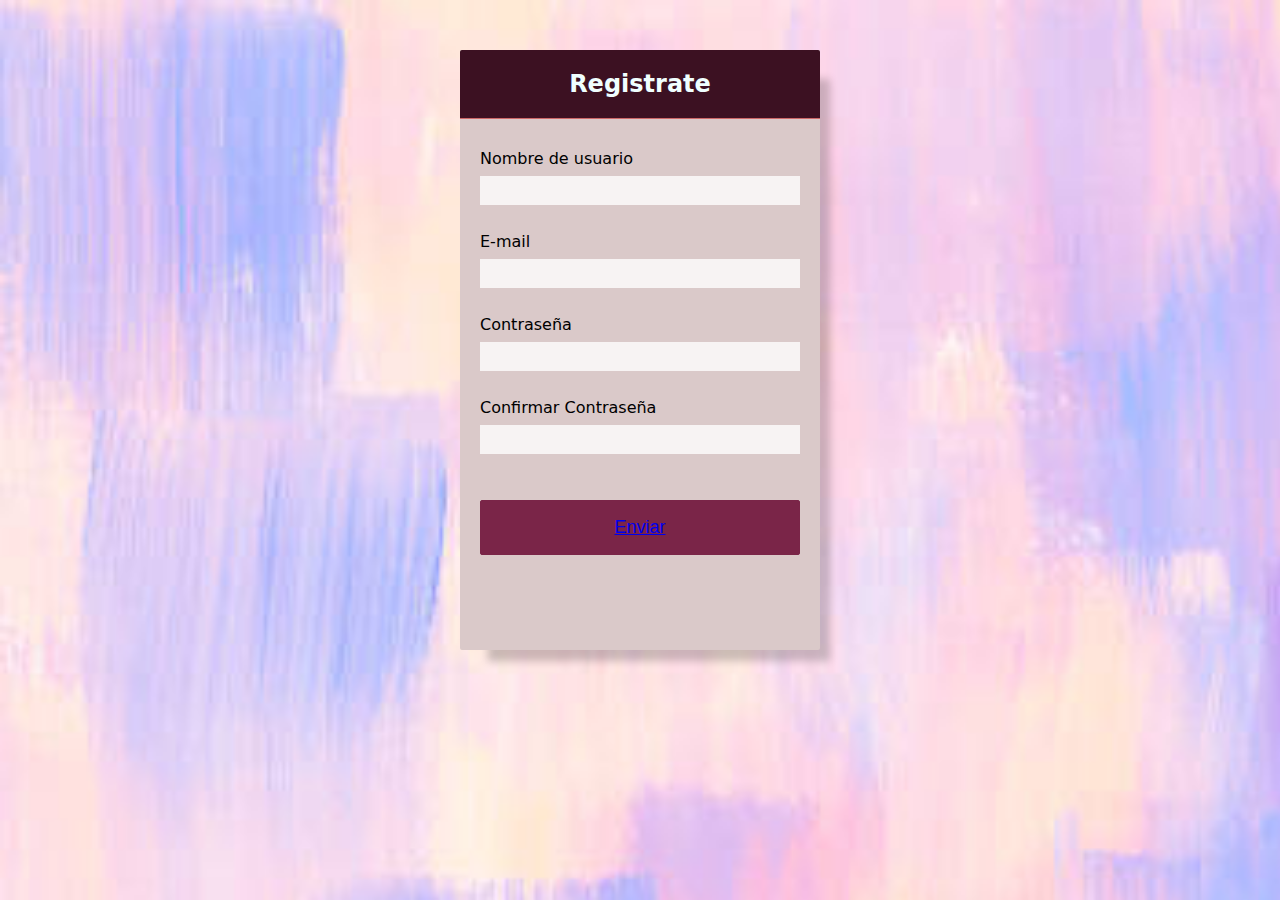
<file: index.html>
<!DOCTYPE html>
<html lang="en">
<head>
    <meta charset="UTF-8">
    <meta name="viewport" content="width=device-width, initial-scale=1.0">

    <link rel="stylesheet" href="style.css">
    <script src="https://www.google.com/recaptcha/api.js" async defer></script>


    <title>Registrarse</title>

</head>
<body>
    <div class="contenedor">
        <div class="titulo">
            <h2>Registrate</h2>
        </div>
        <form id="formulario" action="procesar.php" method=" ">

            <div class="form-control">
                <label for="usuario">Nombre de usuario</label>
                <input id="usuario" type="text">
                <p></p>
            </div>

            <div class="form-control">
                <label for="email">E-mail</label>
                <input id="email" type="email">
                <p></p>
            </div>

            <div class="form-control">
                <label for="pass">Contraseña</label>
                <input id="pass" type="password">
                <p></p>
            </div>

            <div class="form-control">
                <label for="passConfirma">Confirmar Contraseña</label>
                <input id="passConfirma" type="password">
                <p></p>
            </div>

            <div class="recaptcha">
                <div class="g-recaptcha" data-sitekey="6LeRpOIpAAAAAP_XNFhjG8rPF6yd4QKf3APqUS9C">
                    
                </div>
                <br>
 
            <button> <a href="inicio.html"  target="_blank" class="button">Enviar</a> </button>
            

        </form>
    </div>
    
    <script src="app.js" ></script>
</body>
</html>
</file>
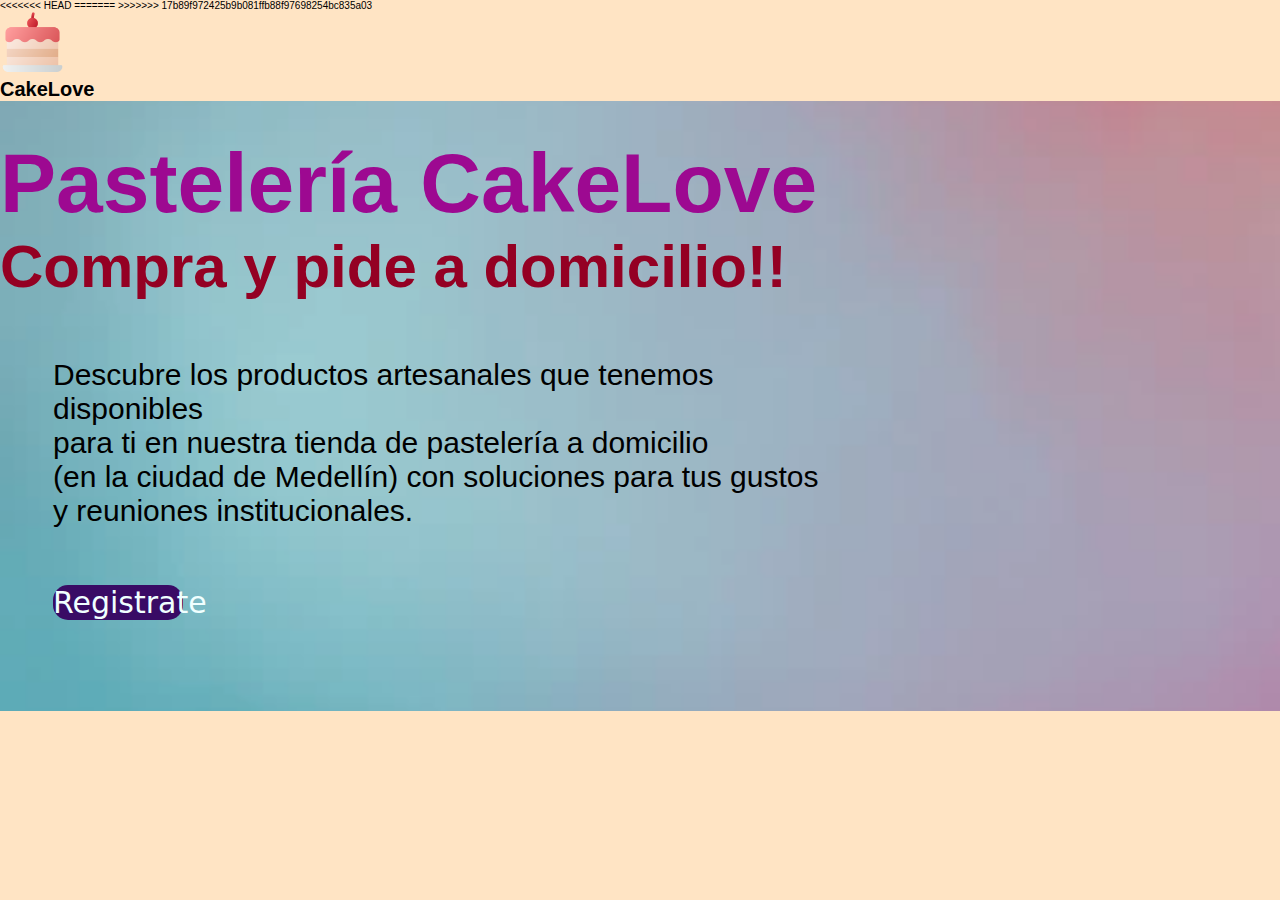
<file: bienvenido.html>
<!DOCTYPE html>
<html lang="en">
<head>
    <meta charset="UTF-8">
    <meta name="viewport" content="width=device-width, initial-scale=1.0">
    <link rel="stylesheet" href="style1.css">
<<<<<<< HEAD
    <title>HELLO</title>
=======
    <title>HOLS</title>
>>>>>>> 17b89f972425b9b081ffb88f97698254bc835a03

</head>
<body>

    <header>
			<div class="container-hero">
				<div class="container hero">
					<div class="customer-support">
					
	
					</div>

					<div class="imgCake">
                        <img src="imagenes/emoticake.png">
                        <h1 class="logo" <a>CakeLove</a></h1>
					</div>

					<div class="container-user">
						

		
					</div>
				</div>
			</div>

    <section class="info">
    <div class="content">
        <br>
        <h1><span class="titulo0">Pastelería CakeLove</span> <br>Compra y pide a domicilio!!</h1>

         <p class="par">Descubre los productos artesanales que tenemos disponibles  <br> para ti en nuestra
           tienda de pastelería a domicilio <br> (en la ciudad de Medellín) con soluciones para tus gustos 
           <br>y reuniones institucionales.</p>

           <a href="index.html" target="_blank">Registrate</a>
           <br>
        </section>
    
</body>
</html>
</file>
<file: style.css>
*{
    margin: 0;
    padding: 0;
    box-sizing: border-box;
}

body{
    font-family: system-ui, -apple-system, BlinkMacSystemFont, 'Segoe UI', Roboto, Oxygen, Ubuntu, Cantarell, 'Open Sans', 'Helvetica Neue', sans-serif;
    background-image: url(imagenes/fondo2.jpg);
    background-repeat: no-repeat;
    background-size: 175%;
    display: flex;
    align-items: center;
    justify-content: center;
    height: 700px;

}

.contenedor{
    background: #dac9c9;
    border-radius: 2px;
    box-shadow: 19px 20px 8px -9px rgba(0,0,0,0.2);
    overflow: hidden;
    width: 360px;
    max-width: 100%;
    height: 600px;

}

.titulo {
    background: #3c1122;
    color: azure;
    text-align: center;
    border-bottom: 1px solid #cd6868;
    padding: 20px 40px;
}

#formulario {
    padding: 30px 20px;
}

.form-control {
    margin-bottom: 7px;
    padding-bottom: 20px;
    position: relative;
}

.form-control label {
    display: inline-block;
    margin-bottom: 8px;
    font-weight: 200px;
}


.form-control input{
    border: none;
    background-color: #f7f3f3;
    display: block;
    font-family: inherit;
    font-size: 16px;
    padding: 5px;
    width: 100%;
    
}

.form-control, input:focus {
    outline: none;
}

.form-control.ok input{
    border: 0.1 px solid ;
    border-color: #15dfc7;
}

.form-control.falla input {
    border: 0.1px solid;
    border-color: rgb(201, 5, 5);

}

#formulario button {
    background: #7a2548;
    border: 1px solid #7a2548;
    border-radius: 2px;
    color: #f7f3f3;
    display: block;
    width: 100%;
    height: 50%;
    padding: 16px;
    font-size: 18px;
    
}

.form-control p {
    visibility: hidden;
    position: absolute;
    font-size: small;
    font-weight: 500;
    text-align: right;
}

.form-control.falla p {
    visibility: visible;
    color: #cb4011;

}
</file>
<file: style1.css>
.titulo0{
    color: rgb(157, 9, 145);
    font-size: 140%;
}

.titulo1{
    color: antiquewhite;
    font-size: 170%;
}

.content{
    color: rgb(148, 0, 35);
    font-family: 'Gill Sans', 'Gill Sans MT', Calibri, 'Trebuchet MS', sans-serif;
    font-size: 30px;
}

.info{
    background-image: url('imagenes/fondo0.webp');
    background-size: cover;
    background-position: center;
    height: auto;
}

.par{
    color: black;
    font-family: 'Gill Sans', 'Gill Sans MT', Calibri, 'Trebuchet MS', sans-serif;
    height: 10%;
    width: 60%;
    padding-right: 190px;
    margin: 57px 53px;
}

body{
    background-color: bisque ;
    background-repeat: no-repeat;
    background-size: 10%;

}

a{
    display: block;
    width: 130px;
    text-align: center;
    font-family: system-ui, -apple-system, BlinkMacSystemFont, 'Segoe UI', Roboto, Oxygen, Ubuntu, Cantarell, 'Open Sans', 'Helvetica Neue', sans-serif;
    border-radius: 15px;
    margin: 57px 53px;
    background-color: rgb(57, 11, 101);
    color: azure;
    text-decoration: none;
}

a:hover{
    background-color:rgb(142, 65, 98);
    color: rgb(232, 229, 235);
    border-radius: 4%;

}



@import url('https://fonts.googleapis.com/css2?family=Poppins:ital,wght@0,100;0,200;0,300;0,400;0,500;0,600;0,700;0,800;0,900;1,100;1,200;1,300;1,400;1,500;1,600;1,700;1,800;1,900&display=swap');

html{
    font-size: 62.5%;
    font-family:'Poppins', sans-serif ;
}

*{
    margin: 0;
    padding: 0;
}

.imgCake img{
    width: 65px;
    height: auto;
    margin-right: 10px;
}


.logo a{
font-size: 100%;
color: #970606;
font-family: 'Franklin Gothic Medium', 'Arial Narrow', Arial, sans-serif;
}
</file>
